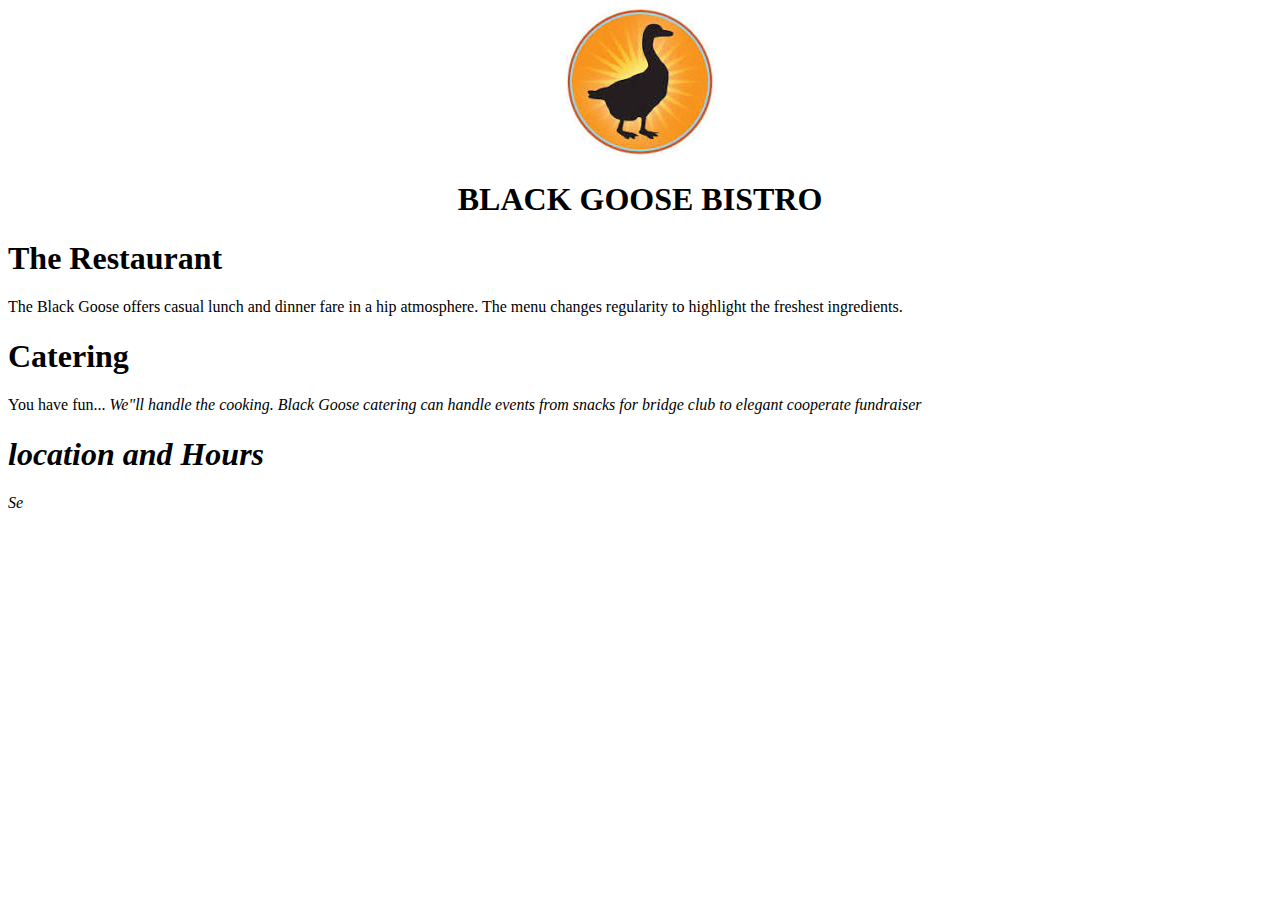
<file: index.html>
<!doctype html>
<html lang="en">
<head>
    <meta charset="UTF-8">
    <meta name="viewport"
          content="width=device-width, user-scalable=no, initial-scale=1.0, maximum-scale=1.0, minimum-scale=1.0">
    <meta http-equiv="X-UA-Compatible" content="ie=edge">
    <link rel="stylesheet" href="index.css">
    <title>Black Goose Bristo</title>
</head>
<body>
<center><img src="black%20goose.jpeg" alt=""></center>
<h1 CLASS="test1">BLACK GOOSE BISTRO</h1>
<h1>The Restaurant</h1>
<p>The Black Goose offers casual lunch and dinner fare in a hip atmosphere. The menu changes regularity to highlight the freshest ingredients.</p>
<h1>Catering</h1>
<p>You have fun... <i> We"ll handle the cooking. Black Goose catering can handle events from snacks for bridge club to elegant cooperate fundraiser</i> </p>
<h1><i>location and Hours</i></h1>
<p><i>Se</i></p>
</body>
</html>
</file>
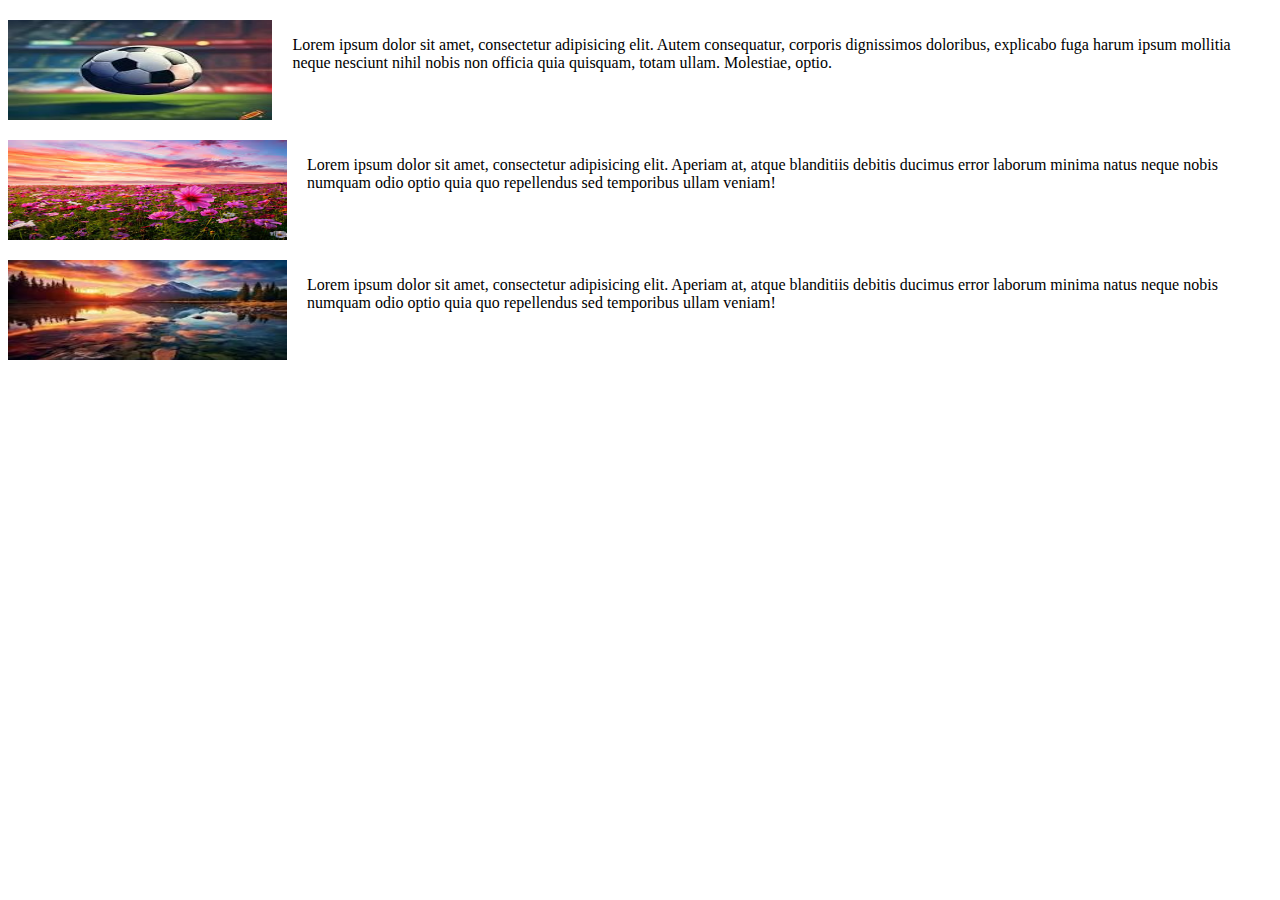
<file: divisions.html>
<!doctype html>
<html lang="en">
<head>
    <meta charset="UTF-8">
    <meta name="viewport"
          content="width=device-width, user-scalable=no, initial-scale=1.0, maximum-scale=1.0, minimum-scale=1.0">
    <meta http-equiv="X-UA-Compatible" content="ie=edge">
    <link rel="stylesheet" href="style.css">
    <title>division</title>
</head>
<body>
<div class="test1">
    <img src="football.jpeg" alt="">
    <p>Lorem ipsum dolor sit amet, consectetur adipisicing elit. Autem consequatur, corporis dignissimos doloribus, explicabo fuga harum ipsum mollitia neque nesciunt nihil nobis non officia quia quisquam, totam ullam. Molestiae, optio.
    </p>
</div>
<div class="test1">
    <img src="Nature.jpeg" alt="">
    <p>Lorem ipsum dolor sit amet, consectetur adipisicing elit. Aperiam at, atque blanditiis debitis ducimus error laborum minima natus neque nobis numquam odio optio quia quo repellendus sed temporibus ullam veniam!</p>
</div>
<div class="test1"->
    <img src="Mountain.jpeg" alt="">
    <p>Lorem ipsum dolor sit amet, consectetur adipisicing elit. Aperiam at, atque blanditiis debitis ducimus error laborum minima natus neque nobis numquam odio optio quia quo repellendus sed temporibus ullam veniam!</p>
</div>
</body>
</html>
</file>
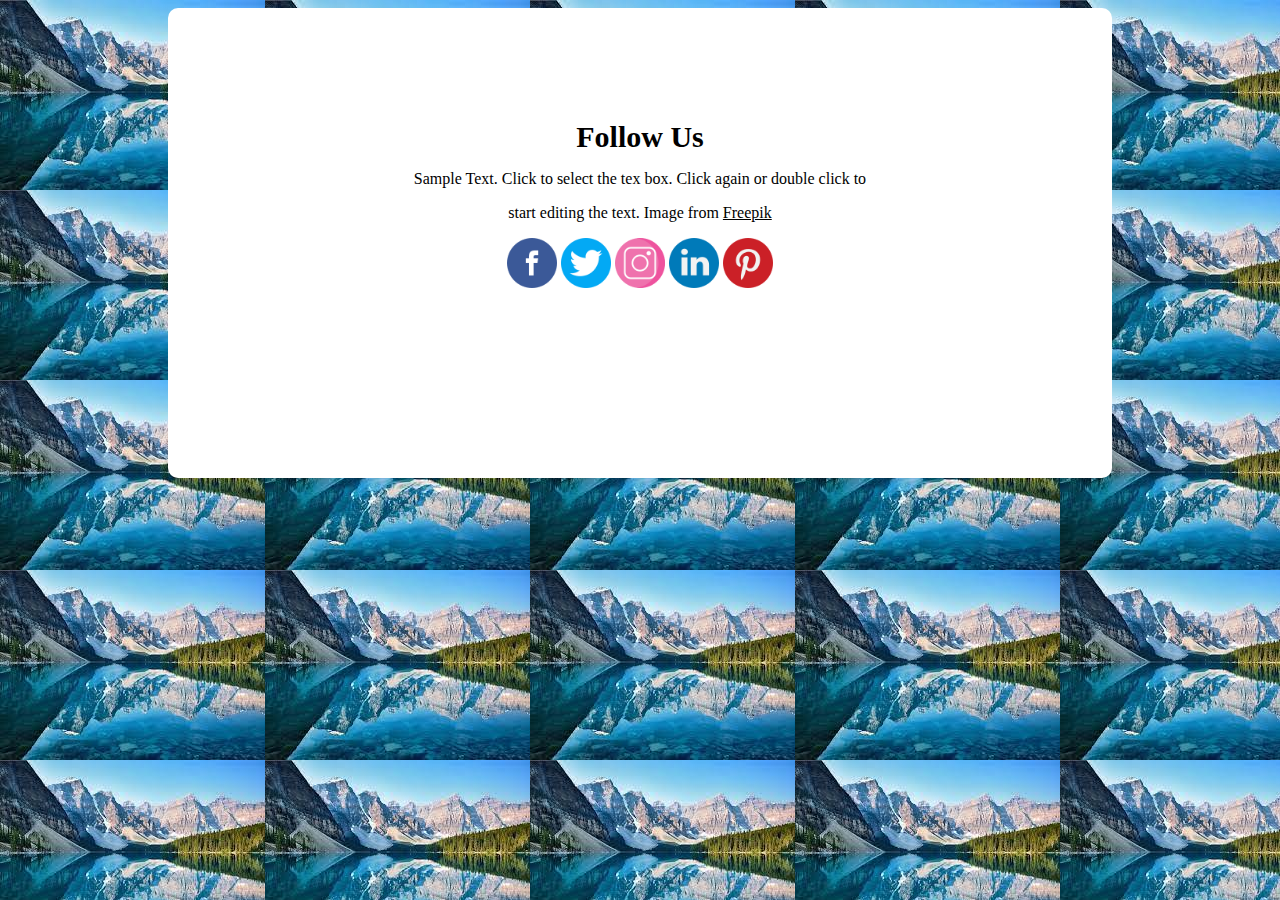
<file: follow us.html>
<!doctype html>
<html lang="en">
<head>
    <meta charset="UTF-8">
    <meta name="viewport"
          content="width=device-width, user-scalable=no, initial-scale=1.0, maximum-scale=1.0, minimum-scale=1.0">
    <meta http-equiv="X-UA-Compatible" content="ie=edge">
    <link rel="stylesheet" href="followus.css">
    <title>follow us</title>
</head>
<body>
<form action=""><br><br><br><br>
    <legend>Follow Us</legend>
    <p>Sample Text. Click to select the tex box. Click  again or double click to </p>
    <p >start editing the text. Image from <u>Freepik</u> </p>
    <center><img src="fb.png" alt=""> <img src="tiwt.png" alt=""> <img src="insta.png" alt=""> <img src="inn.png" alt=""> <img
   src="pin.png" alt=""></center>


</form>
</body>
</html>
</file>
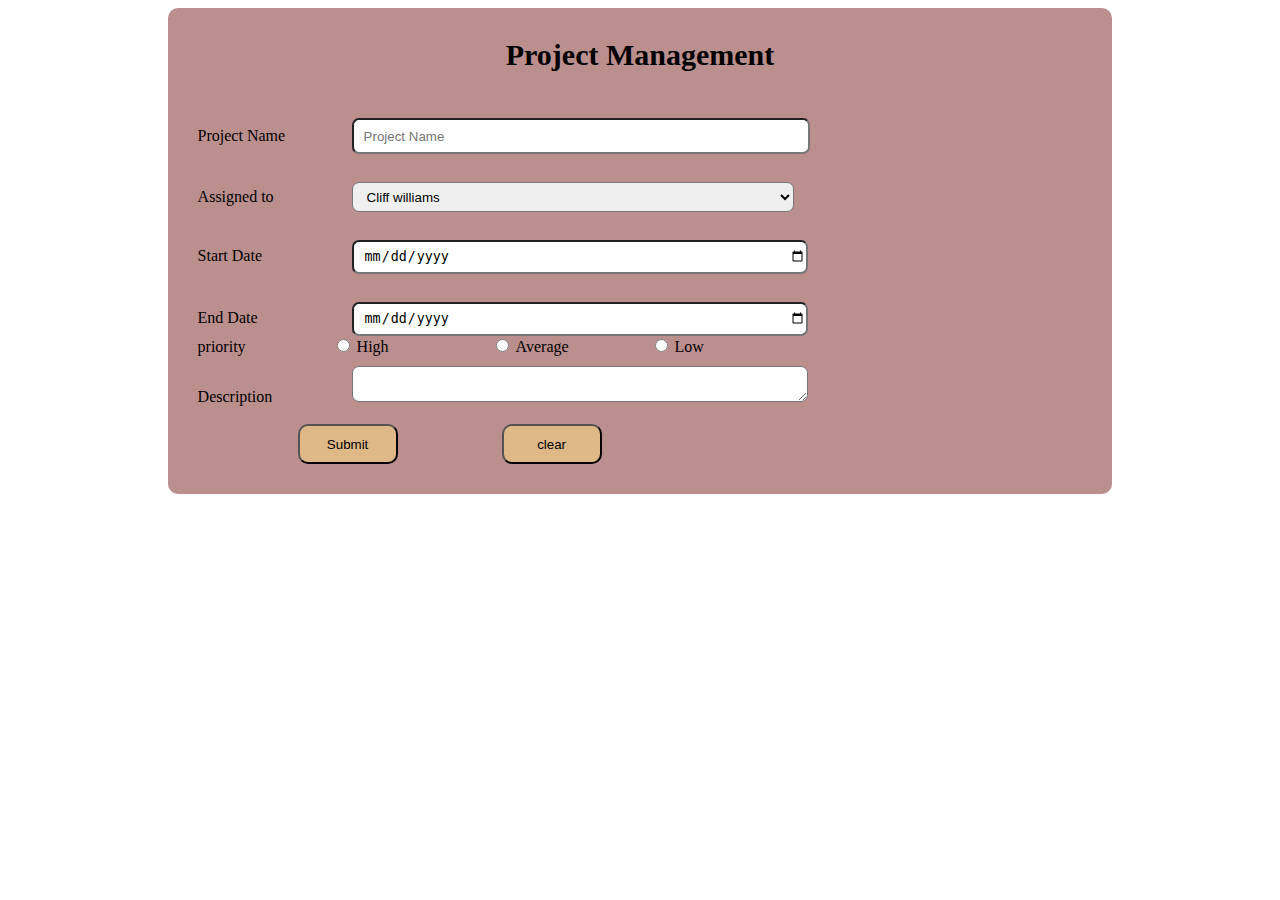
<file: form.html>
<!doctype html>
<html lang="en">
<head>
    <meta charset="UTF-8">
    <meta name="viewport"
          content="width=device-width, user-scalable=no, initial-scale=1.0, maximum-scale=1.0, minimum-scale=1.0">
    <meta http-equiv="X-UA-Compatible" content="ie=edge">
    <link rel="stylesheet" href="form.css">
    <title>Forms</title>
</head>
<body>
<form action="">
    <legend>Project Management</legend>
    <br><br>
    <label for="pname">Project Name</label>
    <input type="text" id="pname" placeholder="Project Name" required="required"><br><br>
    <label for="ato">Assigned to</label>
    <select name="" id="ato">
        <option value="choose" disabled="disabled">Choose who is Assigned to</option>
        <option value="cliff williams">Cliff williams</option>
        <option value="precious praicy">Precious Praicy</option>
        <option value="trevor keylor">Trevor keylor</option>
    </select><br><br>
    <label for="sdate">Start Date</label>
    <input type="date" id="sdate"><br><br>
    
    <label for="edate">End Date</label>
    <input type="date" id="edate"><br>

    <label for="pr">priority</label>

    <input type="radio" id="high">
    <label for="high">High</label>

    <input type="radio" id="average">
    <label for="average">Average</label>

    <input type="radio" id="low">
    <label for="low">Low</label><br>

    <label for="person">Description</label>
    <textarea name="" id="person" cols="15" rows="1"></textarea>
    <br><br>
    <button type="submit">Submit</button>
    <button type="clear">clear</button>

</form>
</body>
</html>
</file>
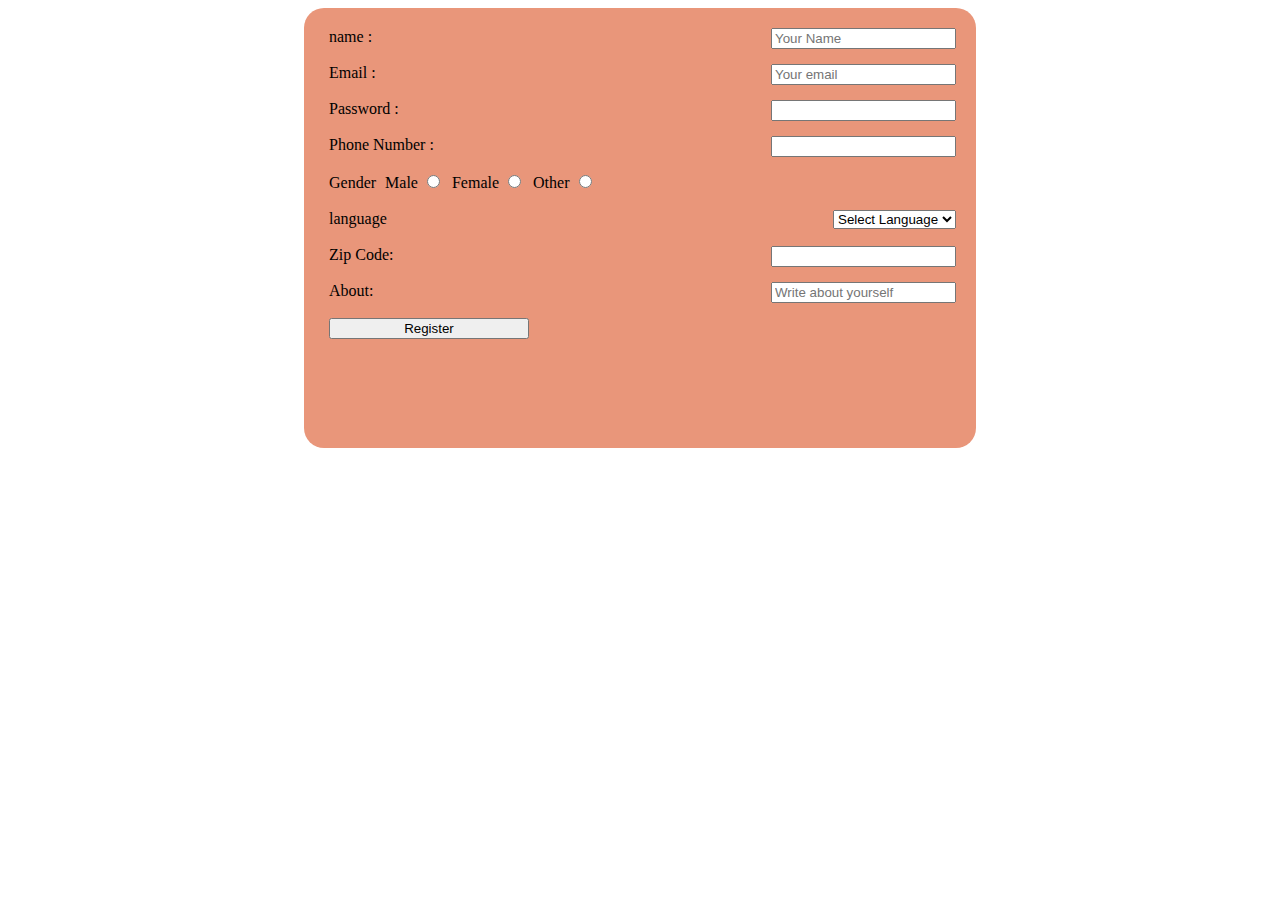
<file: form2.html>
<!doctype html>
<html lang="en">
<head>
    <meta charset="UTF-8">
    <meta name="viewport"
          content="width=device-width, user-scalable=no, initial-scale=1.0, maximum-scale=1.0, minimum-scale=1.0">
    <meta http-equiv="X-UA-Compatible" content="ie=edge">
    <link rel="stylesheet" href="form2.css">
    <title>form</title>
</head>
<body>
<form action="">
    <label for="name">name :</label>
    <input type="text" id="name" placeholder="Your Name" required="required"><br><br>

    <label for="email">Email :</label>
    <input type="email" id="email" placeholder="Your email" required="required"><br><br>
    <label for="password">Password :</label>
    <input type="password" id="password" placeholder="" required="required"><br><br>
    <label for="pnumber">Phone Number :</label>
    <input type="text" id="pnumber" placeholder="" required="required"><br><br>

    <label for="gender">Gender</label>
    <label for="ml">Male</label>
    <input type="radio" id="ml">
    <label for="fm">Female</label>
    <input type="radio" id="fm">
    <label for="other">Other</label>
    <input type="radio" id="other">



    <br><br>
    <label for="lang">language</label>
    <select name="" id="lang">
        <option value="">Select Language</option>
    </select>
    <br><br>
    <label for="zcode">Zip Code:</label>
    <input type="text"  id="zcode" required="required"><br><br>
    <label for="about">About:</label>
    <input type="text" id="about" placeholder="Write about yourself" required="required"><br><br>
    <button type="register">Register</button>




</form>
</body>
</html>
</file>
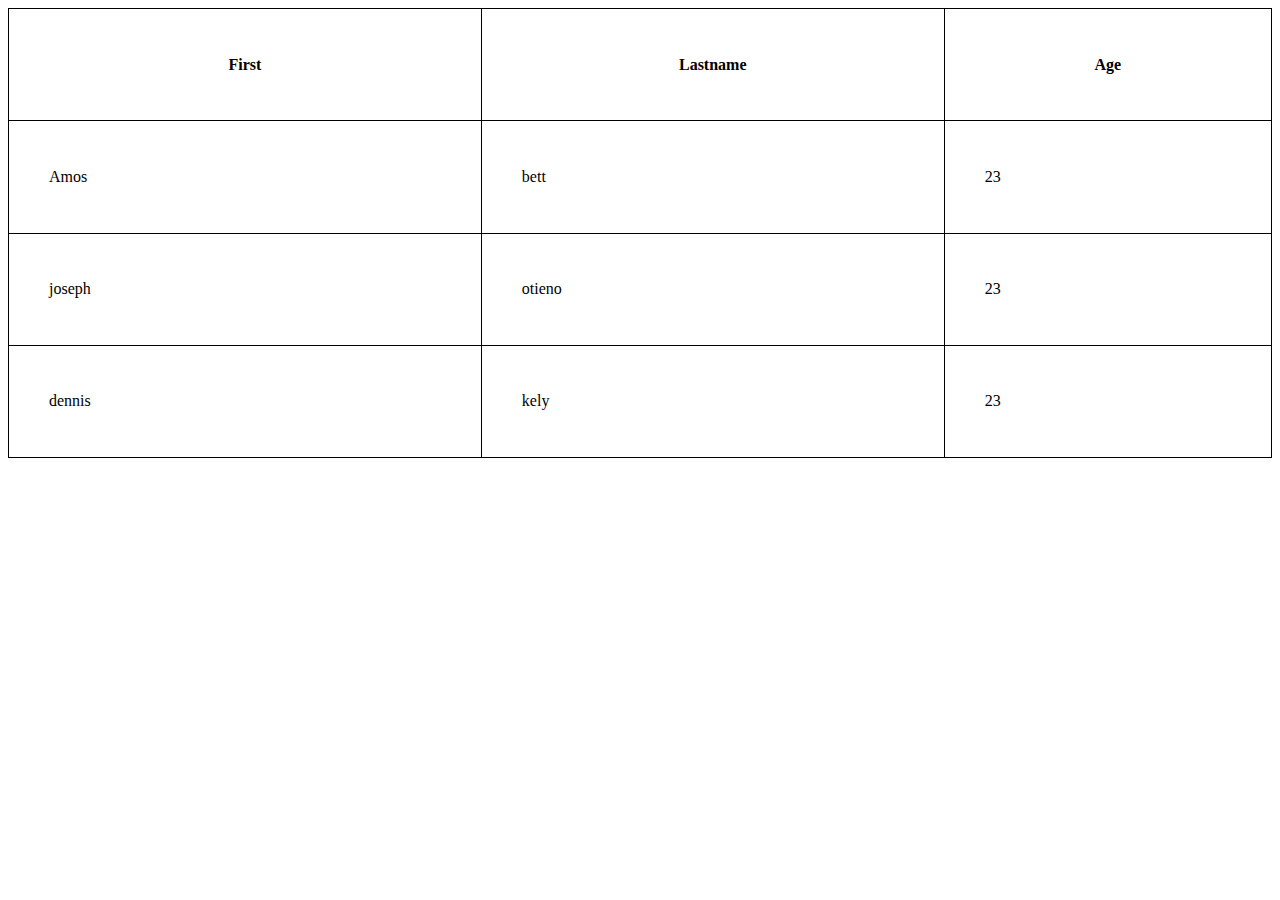
<file: home.html>
<!doctype html>
<html lang="en">
<head>
    <meta charset="UTF-8">
    <meta name="viewport"
          content="width=device-width, user-scalable=no, initial-scale=1.0, maximum-scale=1.0, minimum-scale=1.0">
    <meta http-equiv="X-UA-Compatible" content="ie=edge">
    <link rel="icon" href="homeicon.png">
    <title>Table</title>
    <style>
        table,th,td{
            border: 1px solid black;
            border-collapse:collapse ;
        }
        table{
            width: 100%;
            height: 450px;
        }
        td{
            padding-left: 40px;
        }
        caption{
            background-color: blue;
        }
    </style>
</head>
<body>
<table>
    <tr>
        <th>First</th>
        <th>Lastname</th>
        <th>Age</th>
    </tr>

    <tr>
        <td>Amos</td>
        <td>bett</td>
        <td>23</td>
    </tr>
        <tr>
        <td>joseph</td>
        <td>otieno</td>
        <td>23</td>
    </tr>
        <tr>
        <td>dennis</td>
        <td>kely</td>
        <td>23</td>
    </tr>

    </table>

</body>
</html>
</file>
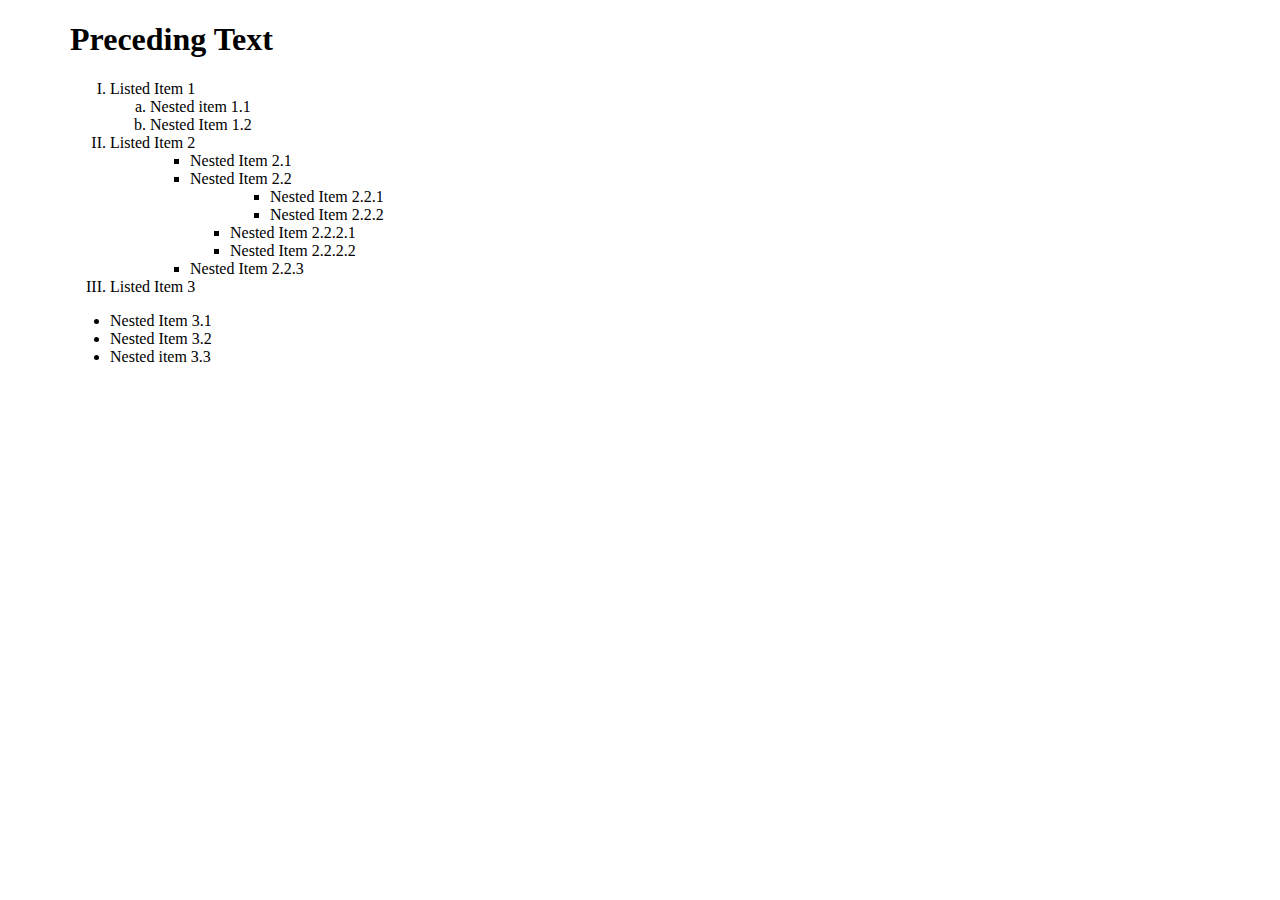
<file: list.html>
<!doctype html>
<html lang="en">
<head>
    <meta charset="UTF-8">
    <meta name="viewport"
          content="width=device-width, user-scalable=no, initial-scale=1.0, maximum-scale=1.0, minimum-scale=1.0">
    <meta http-equiv="X-UA-Compatible" content="ie=edge">
    <title>list</title>
    <style>
        body{
            margin-left: 70px;
        }
    </style>


</head>
<body>
<!---Ordered List--->
<h1>Preceding Text</h1>
<ol type="I">
    <li>Listed Item 1
     <ol type="a">
       <li>Nested item 1.1</li>
       <li>Nested Item 1.2</li>
     </ol>
    </li>
    <li>Listed Item 2
<ol>
     <ul>
                <li>Nested Item 2.1</li>
                <li>Nested Item 2.2</li>

        <ul>
            <ul>
                <li>Nested Item 2.2.1</li>
                <li>Nested Item 2.2.2</li>
            </ul>
        </ul>
            <ul><li>Nested Item 2.2.2.1</li>
            <li>Nested Item 2.2.2.2</li>
                </ul>
                <li>Nested Item 2.2.3</li>
                </ul>

        </ul>


    </li></ol>

    <li>Listed Item 3
        </ol>
        <ul>
            <li>Nested Item 3.1</li>
            <li>Nested Item 3.2</li>
            <li>Nested item 3.3</li>
        </ul>





</body>
</html>
</file>
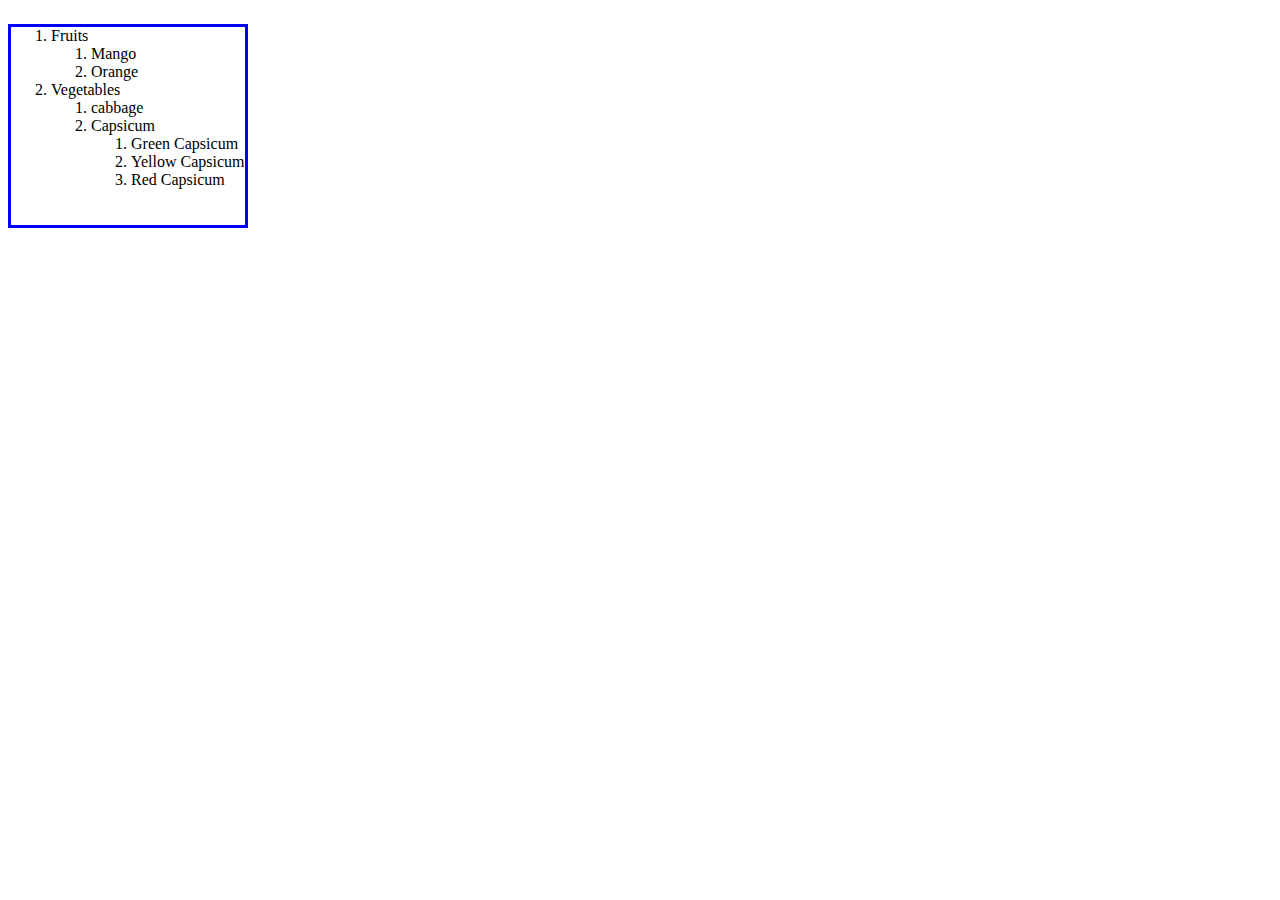
<file: list2.html>
<!doctype html>
<html lang="en">
<head>
    <meta charset="UTF-8">
    <meta name="viewport"
          content="width=device-width, user-scalable=no, initial-scale=1.0, maximum-scale=1.0, minimum-scale=1.0">
    <meta http-equiv="X-UA-Compatible" content="ie=edge">
    <link rel="stylesheet" href="lilst2.css">
    <title>List</title>
</head>
<body>
<!---ordered list--->
<ol id="main">
    <li>Fruits</li>
    <ol>
        <li>Mango</li>
        <li>Orange</li>
    </ol>
    <li>Vegetables</li>
    <ol>
        <Li>cabbage</Li>
        <Li>Capsicum</Li>
            <ol>
        <li>Green Capsicum</li>
        <li>Yellow Capsicum</li>
        <li>Red Capsicum</li>
    </ol>
        <br><br>
    </ol>


</ol>
</body>
</html>
</file>
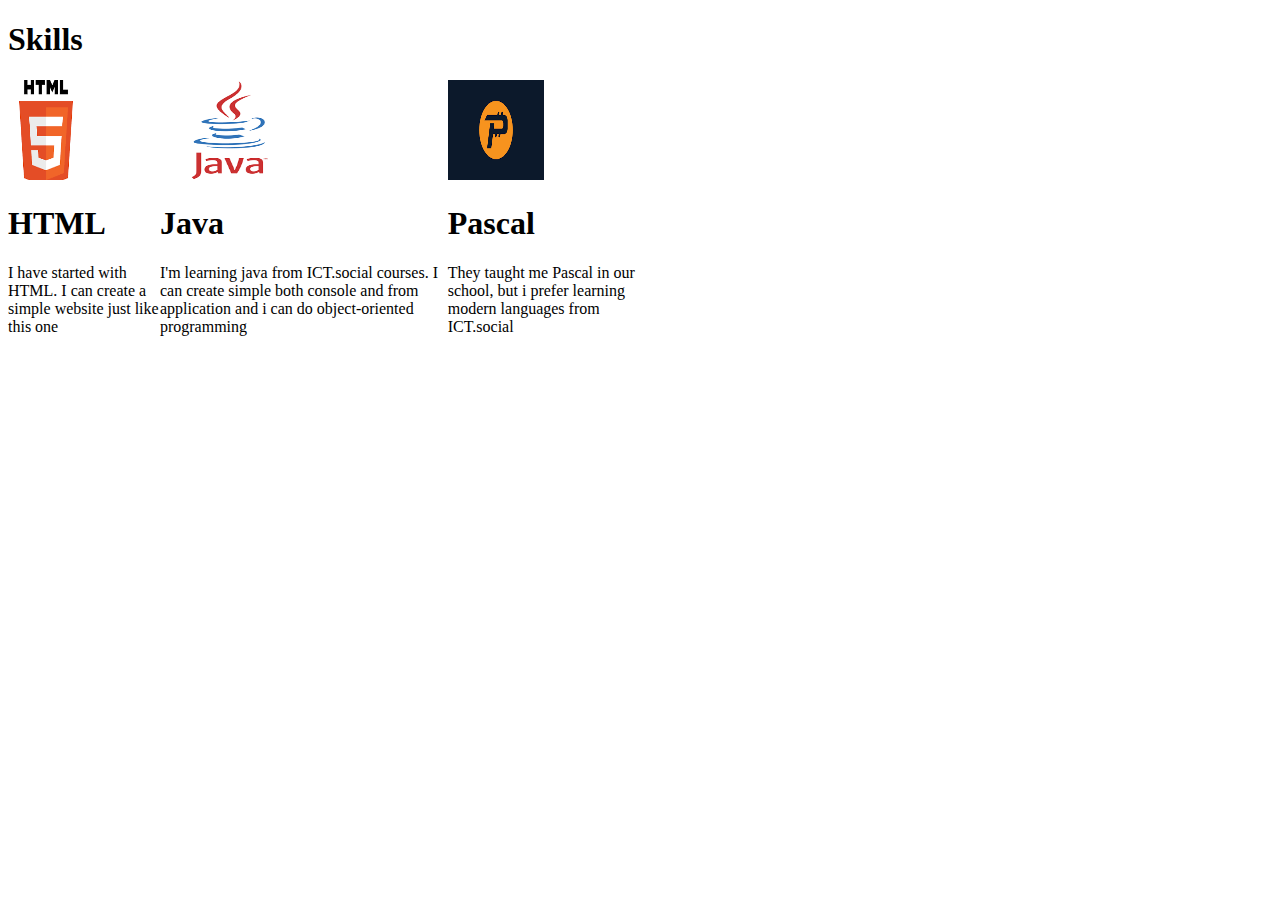
<file: skills.html>
<!doctype html>
<html lang="en">
<head>
    <meta charset="UTF-8">
    <meta name="viewport"
          content="width=device-width, user-scalable=no, initial-scale=1.0, maximum-scale=1.0, minimum-scale=1.0">
    <meta http-equiv="X-UA-Compatible" content="ie=edge">
    <link rel="stylesheet" href="skills.css">
    <title>skills</title>
</head>
<body>
<h1>Skills</h1>
<div id="main">
    <div>
        <img src="html%205.png" alt="">
        <h1>HTML</h1>
        <p>I have started with HTML. I can create a simple website just like this one</p>
    </div>
    <div>
        <img src="java1.png" alt="">
        <h1>Java</h1>
        <p>I'm learning java from ICT.social courses. I can create simple both console and from application and i can do object-oriented programming </p>
    </div>
    <div>
        <img src="pascal.png" alt="">
        <h1>Pascal</h1>
        <p>They taught me Pascal in our school, but i prefer learning modern languages from ICT.social</p>
    </div>
</div>

</body>
</html>
</file>
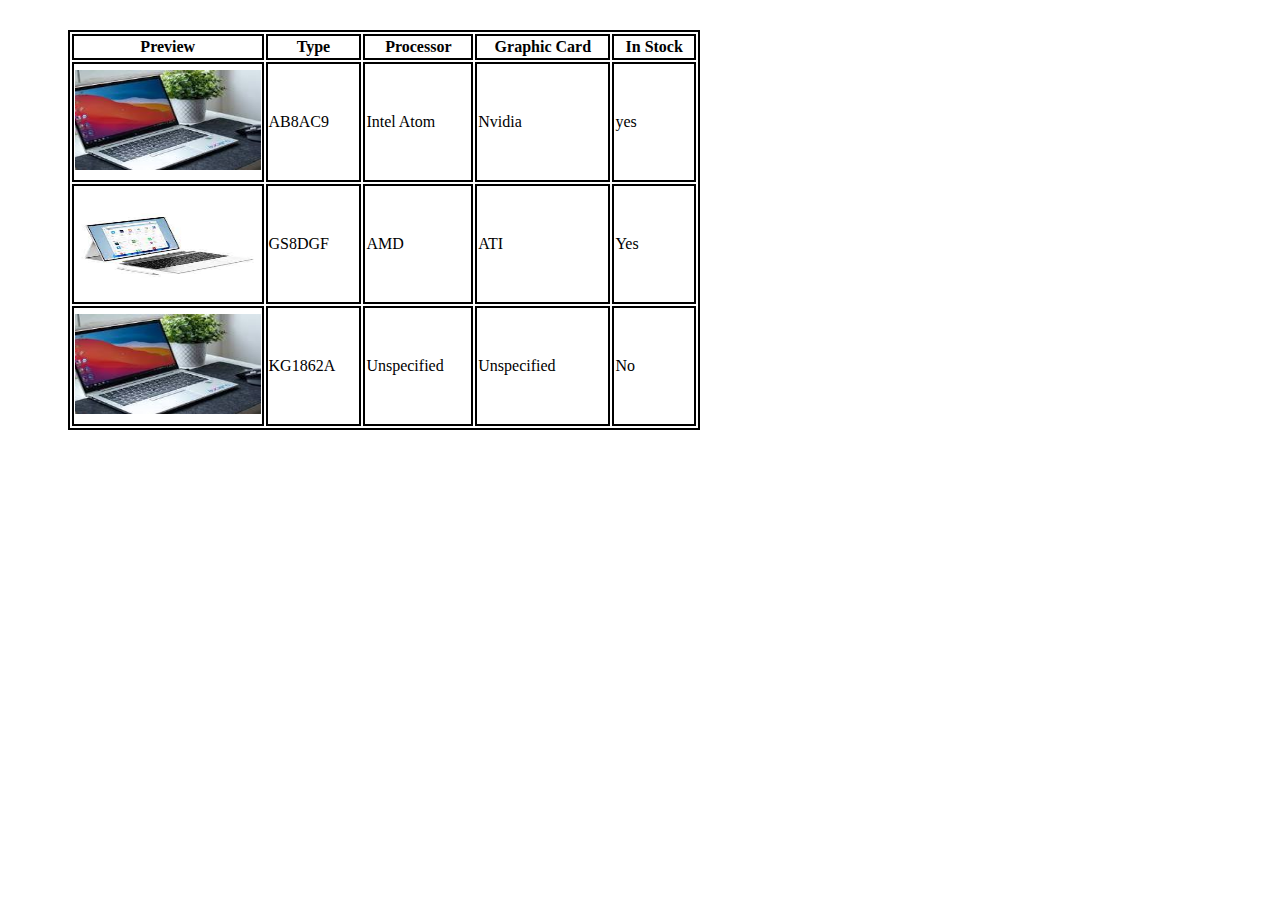
<file: table.html>
<!doctype html>
<html lang="en">
<head>
    <meta charset="UTF-8">
    <meta name="viewport"
          content="width=device-width, user-scalable=no, initial-scale=1.0, maximum-scale=1.0, minimum-scale=1.0">
    <meta http-equiv="X-UA-Compatible" content="ie=edge">
    <link rel="stylesheet" href="table.css">
    <title>Table</title>
</head>
<body>
<table>
    <tr>
        <th>Preview</th>
        <th>Type</th>
        <th>Processor</th>
        <th>Graphic Card</th>
        <th>In Stock</th>


    </tr>
        <!---ebd of first row--->
    <tr>
        <td><img src="COMP3.jpeg" alt=""></td>
        <td>AB8AC9</td>
        <td>Intel Atom</td>
        <td>Nvidia</td>
        <td>yes</td>
    </tr>
        <!---ebd of second row--->
    <tr>
        <td><img src="COMP1.jpeg" alt=""></td>
        <td>GS8DGF</td>
        <td>AMD</td>
        <td>ATI</td>
        <td>Yes</td>
    </tr>
        <!---ebd of third row--->
    <tr>
        <td><img src="COMP3.jpeg" alt=""></td>
        <td>KG1862A</td>
        <td>Unspecified</td>
        <td>Unspecified</td>
        <td>No</td>
    </tr>
        <!---ebd of fourth row--->


</table>

</body>
</html>
</file>
<file: index.css>
.test1{
    text-align: center;
}
</file>
<file: style.css>
.test1{
    display: flex;
    margin-top: 20px;
}
p{
        margin-left: 20px;
}
img{
        width: 400px;
        height: 100px;
}
</file>
<file: followus.css>
form{
    background-color:white;
    width:70% ;
    margin:auto ;
    padding:30px ;
    border-radius:10px ;
    height: 400px;
    padding-top: 40px;

}
legend{
    text-align:center ;
    font-weight:bold ;
    font-size: 30px;
    color: black;
    font-family: aakar;

}
p{
    text-align: center;
}
img{
    width: 50px;
}
body{
    background-image: url("landscape.jpeg");
}
</file>
<file: form.css>
legend{
    text-align:center ;
    font-weight:bold ;
    font-size: 30px;
    color: black;
    font-family: aakar;

}
input[type=text],input[type=date],select,textarea{
     width:50% ;
    height:30px ;
    border-radius:7px;
    padding-left: 10px;
    margin-top:10px;
    margin-left: 20px;
    display: inline-block;


}


form{
    background-color:rosybrown;
    width:70% ;
    margin:auto ;
    padding:30px ;
    border-radius:10px ;


}
button{
    width:100px ;
    height:40px ;
    background-color:burlywood ;
    margin-left:100px ;
    border-radius:10px ;
}
h1{
    text-align: center;
    font-family: "Bitstream Charter";
    font-size: 20px;

}
label{
    width: 130px;
    display: inline-block;
}
textarea{
    width:50%;
    height:30px ;
    border-radius:7px;
    padding-left: 10px;
    display: inline-block;
}
</file>
<file: form2.css>
form{
    background-color: darksalmon;
    width: 50%;
    height:400px;
    margin: auto;
    padding: 20px;
    border-radius: 20px;

}
label{
    display: inline-block;
    margin-left: 5px;
}
button{
    margin-left: 5px;
    width: 200px;
}
input[type=text], [type=email], [type=password],#lang{
    float: right;














}
</file>
<file: lilst2.css>
#main{
    border: 3px solid blue;
    float: left;
}
</file>
<file: skills.css>
#main {
    display: flex;
    width: 50%;
}
img{
    width: 50%;
    height: 100px;
}
</file>
<file: table.css>
table,th,td{
    border: solid black 2px;

}
table{
    width: 50%;
    background-color: white;
    margin-left: 60px;
    margin-top: 30px;
    height: 400px;
    img{
        height: 100px;
        width: 100%;
    }
}
</file>
